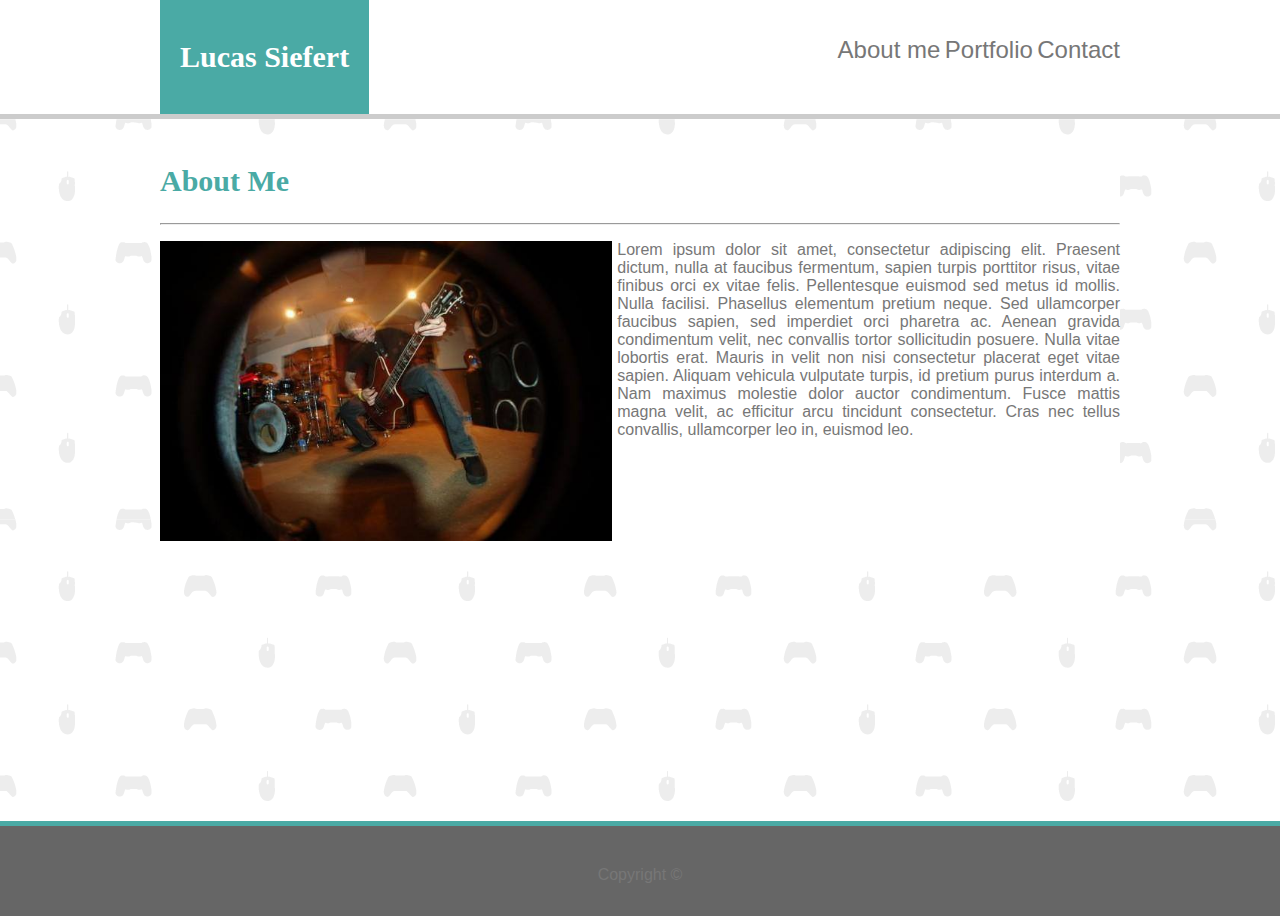
<file: index.html>
<!DOCTYPE html>
<html lang="en">
<head>
    <meta charset="UTF-8">
    <meta name="viewport" content="width=device-width, initial-scale=1.0">
    <title></title>
    <link rel="stylesheet" type="text/css" href="assets/css/style.css">
</head>
<body>
    <div class="content">
    <div class="content_inside">


        <header>

         <div class="row">
         
         <div id="name">
             <h1> Lucas Siefert </h1>

            </div>

            <nav>

            <ul>

                <li>
                    <a href="index.html"> About me </a>
                </li>
                <li>
                    <a href="portfolio.html">Portfolio</a>
                </li>
                <li>
                    <a href="contact.html"> Contact </a>
                </li>
            </ul>
        
             </nav>

         </div>

        </header>
                    
                    <div>

            <div class="backgroundimage">
                
                <section class="row">

             
             <h2> About Me </h2>
             <hr>
             <img src="assets/images/theoldme.jpg" alt="Luke" id="profileimage">
             <p>
                Lorem ipsum dolor sit amet, consectetur adipiscing elit. Praesent dictum, nulla at faucibus fermentum, 
                sapien turpis porttitor risus, vitae finibus orci ex vitae felis. 
                Pellentesque euismod sed metus id mollis. Nulla facilisi.
                 Phasellus elementum pretium neque. Sed ullamcorper faucibus sapien, sed imperdiet orci pharetra ac. 
                 Aenean gravida condimentum velit, nec convallis tortor sollicitudin posuere. Nulla vitae lobortis erat. 
                 Mauris in velit non nisi consectetur placerat eget vitae sapien. Aliquam vehicula vulputate turpis, id pretium purus interdum a. 
                 Nam maximus molestie dolor auctor condimentum. Fusce mattis magna velit, ac efficitur arcu tincidunt consectetur. 
                Cras nec tellus convallis, ullamcorper leo in, euismod leo.
             </p>

            </section>
        </div>
    </div>

</div>
         <footer>
            Copyright &copy
        </footer>

    </header>
    </body>
</html>
</file>
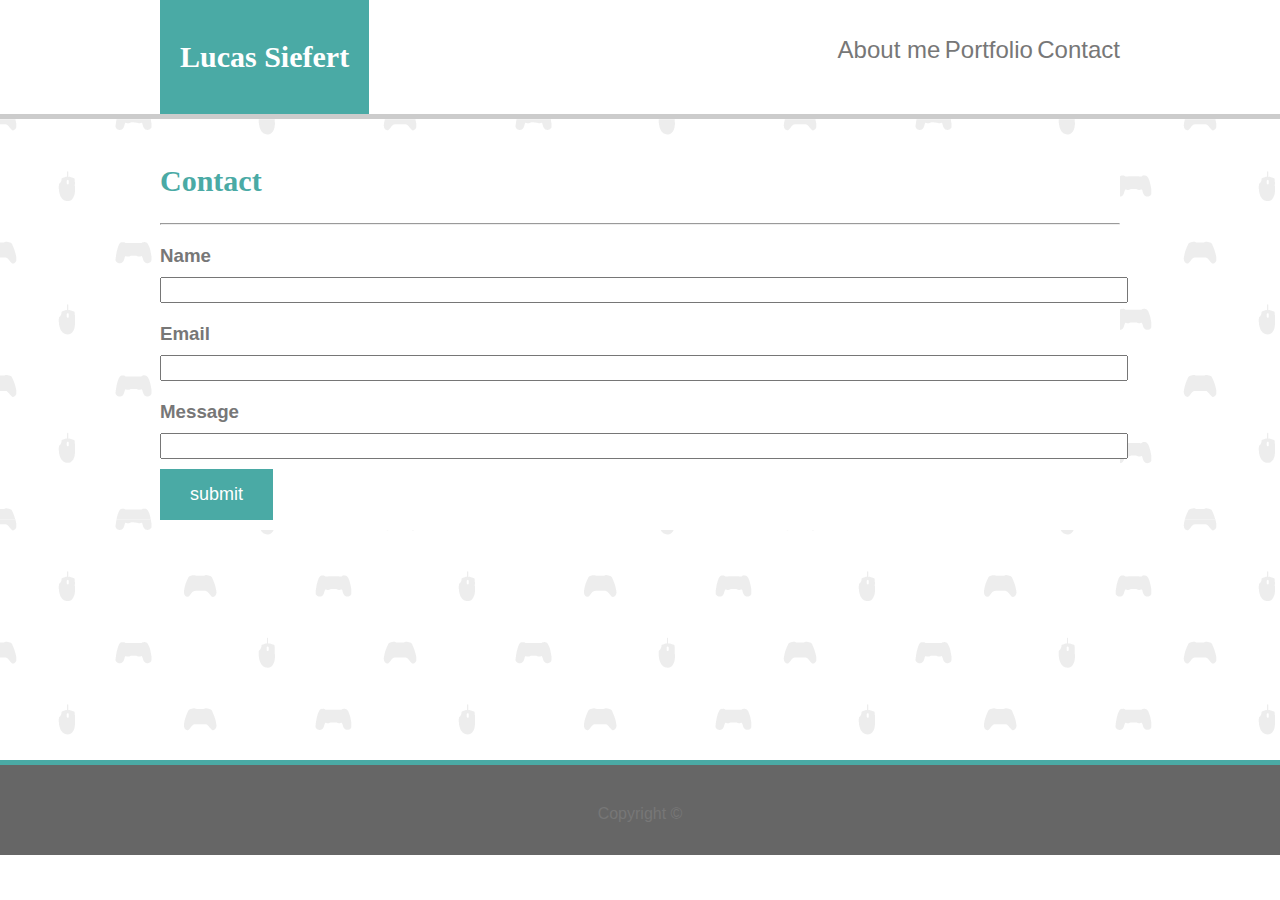
<file: contact.html>
<!DOCTYPE html>
<html lang="en">
<head>
    <meta charset="UTF-8">
    <meta name="viewport" content="width=device-width, initial-scale=1.0">
    <title></title>
    <link rel="stylesheet" type="text/css" href="assets/css/style.css">
</head>
<body>
    <div class="content">
    <div class="content-inside">


    <header>

         <div class="row">


         
         <div id="name">
             <h1> Lucas Siefert </h1>

            </div>

            <nav>

            <ul>

                <li>
                    <a href="index.html"> About me </a>
                </li>
                <li>
                    <a href="portfolio.html">Portfolio</a>
                </li>
                <li>
                    <a href="contact.html"> Contact </a>
                </li>
            </ul>
        
             </nav>

         </div>

    </header>

    <div 
    
       class="backgroundimage">

       <section class="row">

        <h2>Contact</h2>
        <hr>

        <form>
            <h3>Name</h3>
            <input type="text"name="name">
            <h3>Email</h3>
            <input type="text"name="email">
            <h3>Message</h3>
            <input type="text"name="Message"><br>
            <input type="submit" value="submit">
        </form>
       </section>

    </div>

    <footer>
        Copyright &copy
    </footer>

</body>
</html>
</file>
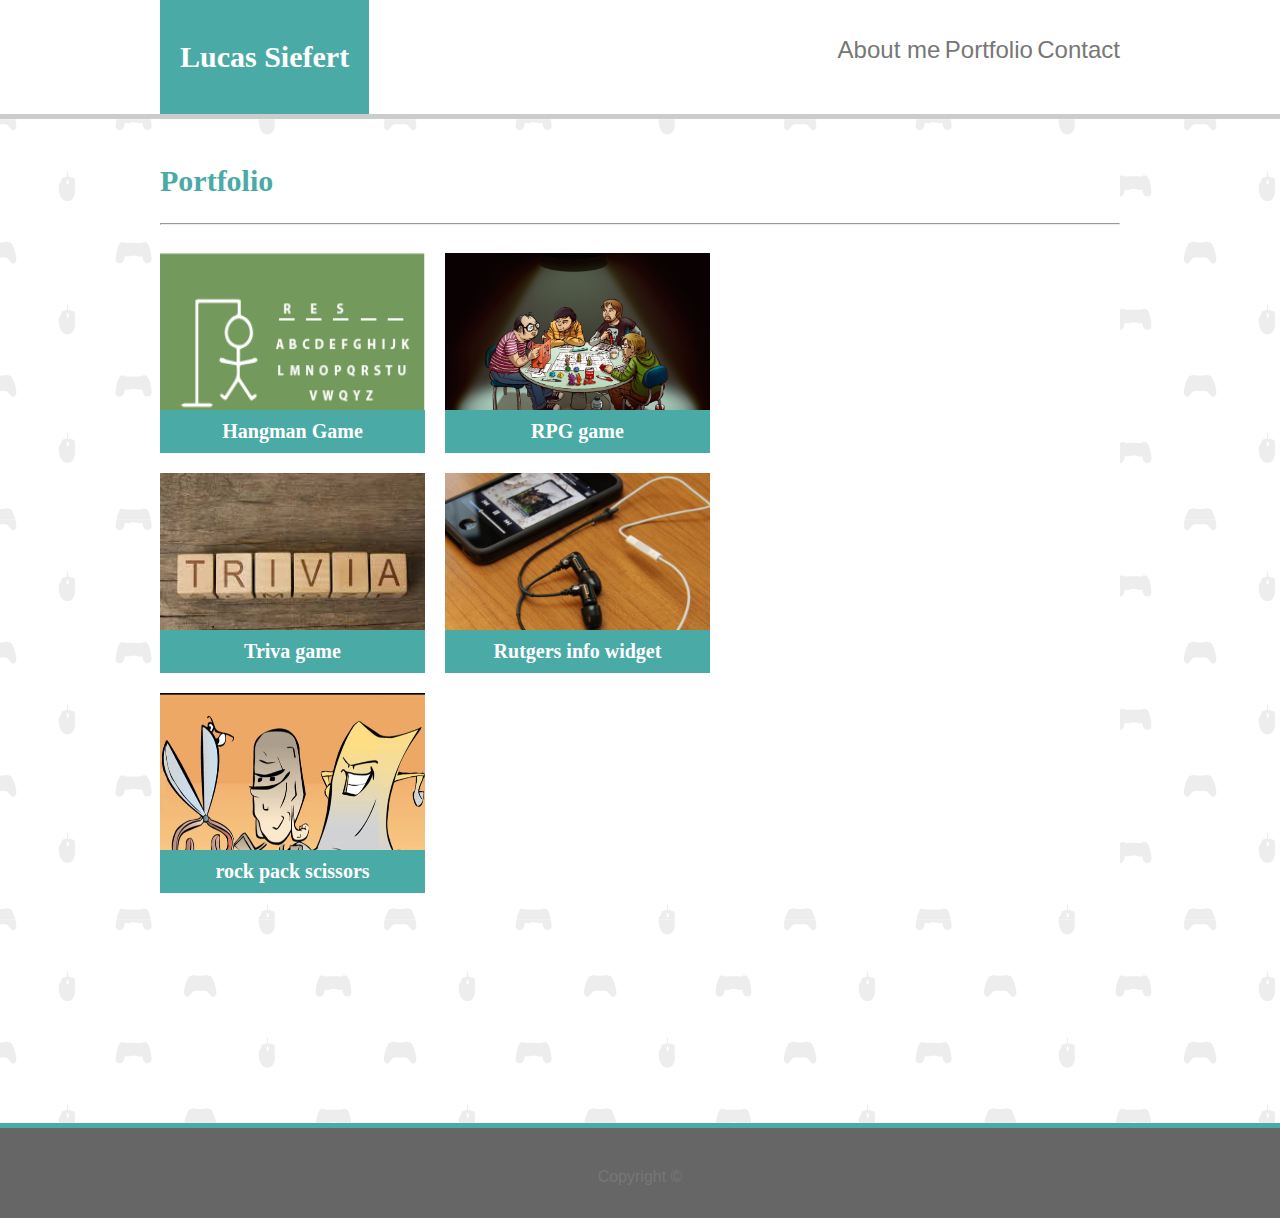
<file: portfolio.html>
<!DOCTYPE html>
<html lang="en">
<head>
    <meta charset="UTF-8">
    <meta name="viewport" content="width=device-width, initial-scale=1.0">
    <title></title>
    <link rel="stylesheet" type="text/css" href="assets/css/style.css">
</head>
<body>
    <div class="content">
    <div class="content-inside">


    <header>

         <div class="row">

         <div id="name">
             <h1> Lucas Siefert </h1>

            </div>

            <nav>

            <ul>

                <li>
                    <a href="index.html"> About me </a>
                </li>
                <li>
                    <a href="portfolio.html">Portfolio</a>
                </li>
                <li>
                    <a href="contact.html"> Contact </a>
                </li>
            </ul>
        
             </nav>

         </div>  

        </header>

<div class="backgroundimage">

    <section class="row">


        <h2>Portfolio</h2>
        <hr>

        <div class="row">


        <div class="flex">
            <img class="portfoliothumbnail" src="assets/images/hangman.png" alt="hangman">
            <h2 class="portfoliotextbox">Hangman Game</h2>

        </div>

        <div class="flex">
            <img class="portfoliothumbnail" src="assets/images/rpg.jpg" alt="RPG game">
            <h2 class="portfoliotextbox"> RPG game</h2>

        </div>

        </div>

        <div class="row">


        <div class="flex">
            <img class="portfoliothumbnail" src="assets/images/trivia.jpg" alt="trivia game">
            <h2 class="portfoliotextbox"> Triva game </h2>

        </div>

        <div class="flex">
            <img class="portfoliothumbnail" src="assets/images/rutgers.jpg" alt="Rutgers">
            <h2 class="portfoliotextbox"> Rutgers info widget</h2>

        </div>
        </div>

        <div class="row">

            <div class="flex">
                <img class="portfoliothumbnail" src="assets/images/rockpaperscissors.jpg" alt="RPS">
                <h2 class="portfoliotextbox"> rock pack scissors</h2>

            </div>
          </div>

          </section>

     </div>
    </div>
</div>

         <footer>
             Copyright &copy
         </footer>

                   </body>
         </html>
</file>
<file: assets/css/style.css>
html, body {
    margin: 0;
    height: 100%;
}

body {
    color: #777777;
    border-color: #dddddd;
    font-family: 'Arial', 'Helvetica Neue', Helvetica, sans-serif;
}
.content {
    min-height: 100%;
}
.content_inside {
    padding-bottom: 50px;
}
header {
    border-bottom: solid 5px;
    border-color: #cccccc;
    background-color: #ffffff;
}
#name {
    float: left;
    color: #ffffff;
    background-color: #4aaaa5;
    padding: 20px;
}
nav {
    padding: 20px 0 20px 20px;
    float: right;
}
section {
    width: 960px;
    margin: 0 auto;
    background-color: #ffffff;
}
footer {
    background-color: #666666;
    border-top: solid 5px;
    border-color: #4aaaa5;
    text-align: center;
    padding: 40px 0 0 0;
    height: 50px;
    margin-top: -90px;
}

h1, h2 {
    font-family: 'Georgia', Times, Times New Roman, serif;
    font-size: 30px;

}
h2 {
    color: #4aaaa5;
}

h3 {
    margin: 20px 0 10px auto;
}
li {
    display: inline-block;
    font-size: 24px;
}

p {
    text-align: justify;
}

a:link {
    color: #777777;
    text-decoration: none;
}
a:visited {
    color: #777777;
    text-decoration: none;
}

a:hover {
    color: #4aaaa5;
    text-decoration: none;
}

.row {
    width: 960px;
    margin: 0 auto;
}
.row::after {
    content: "";
    display: block;
    clear: both;
}
.backgroundimage {
    background-image: url(../images/gaming-pattern.png);
    padding: 20px 20px 25% 20px;
}

#profileimage {
    block-size: 300px;
    position: relative;
    float:left;
    margin: 8px 5px 0 0;
}
input[type=text] {
    width: 100%;
    height: 20px;
}

textarea {
    width: 100%;
    height: 200px;
}

input[type=submit] {
    background-color: #4aaaa5;
    margin: 10px 0;
    padding: 15px 30px;
    border: none;
    color: #ffffff;
    font-size: 18px;
    
}
.portfoliotextbox {
    color: #ffffff;
    background-color: #4aaaa5;
    position: absolute;
    width: 100%;
    top: 140px;
    padding: 10px 0;
    text-align: center;
    font-size: 20px;
}

.portfoliothumbnail {
    width: 100%;
    height: 100%;
}

.flex {
    display: flex;
    position: relative;
    height: 200px;
    width: 265px;
    float:left;
    margin: 20px 20px 0 0;
}
</file>
